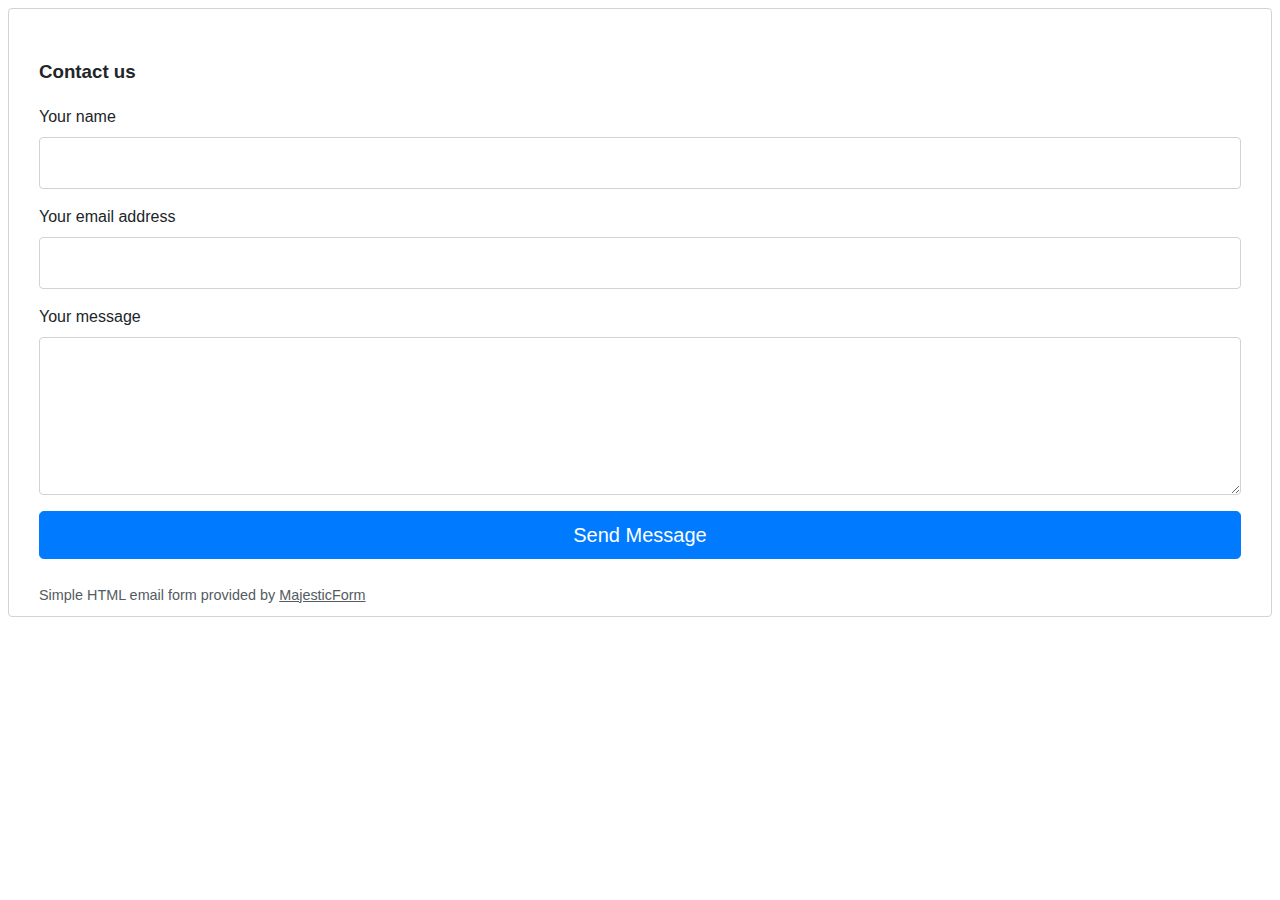
<file: index.html>
<!DOCTYPE html>
<head>
    <meta charset="utf-8">
    <meta name="viewport" content="width=device-width, initial-scale=1, shrink-to-fit=no">
    <title>contact form</title>
</head>

<body>

<link href="contact-form.css" rel="stylesheet">

<div class="fcf-body">

    <div id="fcf-form">
    <h3 class="fcf-h3">Contact us</h3>

    <form id="fcf-form-id" class="fcf-form-class" method="post" action="contact-form-process.php">
        
        <div class="fcf-form-group">
            <label for="Name" class="fcf-label">Your name</label>
            <div class="fcf-input-group">
                <input type="text" id="Name" name="Name" class="fcf-form-control" required>
            </div>
        </div>

        <div class="fcf-form-group">
            <label for="Email" class="fcf-label">Your email address</label>
            <div class="fcf-input-group">
                <input type="email" id="Email" name="Email" class="fcf-form-control" required>
            </div>
        </div>

        <div class="fcf-form-group">
            <label for="Message" class="fcf-label">Your message</label>
            <div class="fcf-input-group">
                <textarea id="Message" name="Message" class="fcf-form-control" rows="6" maxlength="3000" required></textarea>
            </div>
        </div>

        <div class="fcf-form-group">
            <button type="submit" id="fcf-button" class="fcf-btn fcf-btn-primary fcf-btn-lg fcf-btn-block">Send Message</button>
        </div>

        <div class="fcf-credit" id="fcf-credit">
        Simple HTML email form provided by <a href="https://www.majesticform.com" target="_blank">MajesticForm</a>
        </div>

    </form>
    </div>

</div>

</body>
</html>
</file>
<file: contact-form.css>
#fcf-form {
    display:block;
}

.fcf-body {
    margin: 0;
    font-family: -apple-system, Arial, sans-serif;
    font-size: 1rem;
    font-weight: 400;
    line-height: 1.5;
    color: #212529;
    text-align: left;
    background-color: #fff;
    padding: 30px;
    padding-bottom: 10px;
    border: 1px solid #ced4da;
    border-radius: 0.25rem;
    max-width: 100%;
}

.fcf-form-group {
    margin-bottom: 1rem;
}

.fcf-input-group {
    position: relative;
    display: -ms-flexbox;
    display: flex;
    -ms-flex-wrap: wrap;
    flex-wrap: wrap;
    -ms-flex-align: stretch;
    align-items: stretch;
    width: 100%;
}

.fcf-form-control {
    display: block;
    width: 100%;
    height: calc(1.5em + 0.75rem + 2px);
    padding: 0.375rem 0.75rem;
    font-size: 1rem;
    font-weight: 400;
    line-height: 1.5;
    color: #495057;
    background-color: #fff;
    background-clip: padding-box;
    border: 1px solid #ced4da;
    outline: none;
    border-radius: 0.25rem;
    transition: border-color 0.15s ease-in-out, box-shadow 0.15s ease-in-out;
}

.fcf-form-control:focus {
    border: 1px solid #313131;
}

select.fcf-form-control[size], select.fcf-form-control[multiple] {
    height: auto;
}

textarea.fcf-form-control {
    font-family: -apple-system, Arial, sans-serif;
    height: auto;
}

label.fcf-label {
    display: inline-block;
    margin-bottom: 0.5rem;
}

.fcf-credit {
    padding-top: 10px;
    font-size: 0.9rem;
    color: #545b62;
}

.fcf-credit a {
    color: #545b62;
    text-decoration: underline;
}

.fcf-credit a:hover {
    color: #0056b3;
    text-decoration: underline;
}

.fcf-btn {
    display: inline-block;
    font-weight: 400;
    color: #212529;
    text-align: center;
    vertical-align: middle;
    cursor: pointer;
    -webkit-user-select: none;
    -moz-user-select: none;
    -ms-user-select: none;
    user-select: none;
    background-color: transparent;
    border: 1px solid transparent;
    padding: 0.375rem 0.75rem;
    font-size: 1rem;
    line-height: 1.5;
    border-radius: 0.25rem;
    transition: color 0.15s ease-in-out, background-color 0.15s ease-in-out, border-color 0.15s ease-in-out, box-shadow 0.15s ease-in-out;
}

@media (prefers-reduced-motion: reduce) {
    .fcf-btn {
        transition: none;
    }
}

.fcf-btn:hover {
    color: #212529;
    text-decoration: none;
}

.fcf-btn:focus, .fcf-btn.focus {
    outline: 0;
    box-shadow: 0 0 0 0.2rem rgba(0, 123, 255, 0.25);
}

.fcf-btn-primary {
    color: #fff;
    background-color: #007bff;
    border-color: #007bff;
}

.fcf-btn-primary:hover {
    color: #fff;
    background-color: #0069d9;
    border-color: #0062cc;
}

.fcf-btn-primary:focus, .fcf-btn-primary.focus {
    color: #fff;
    background-color: #0069d9;
    border-color: #0062cc;
    box-shadow: 0 0 0 0.2rem rgba(38, 143, 255, 0.5);
}

.fcf-btn-lg, .fcf-btn-group-lg>.fcf-btn {
    padding: 0.5rem 1rem;
    font-size: 1.25rem;
    line-height: 1.5;
    border-radius: 0.3rem;
}

.fcf-btn-block {
    display: block;
    width: 100%;
}

.fcf-btn-block+.fcf-btn-block {
    margin-top: 0.5rem;
}

input[type="submit"].fcf-btn-block, input[type="reset"].fcf-btn-block, input[type="button"].fcf-btn-block {
    width: 100%;
}
</file>
